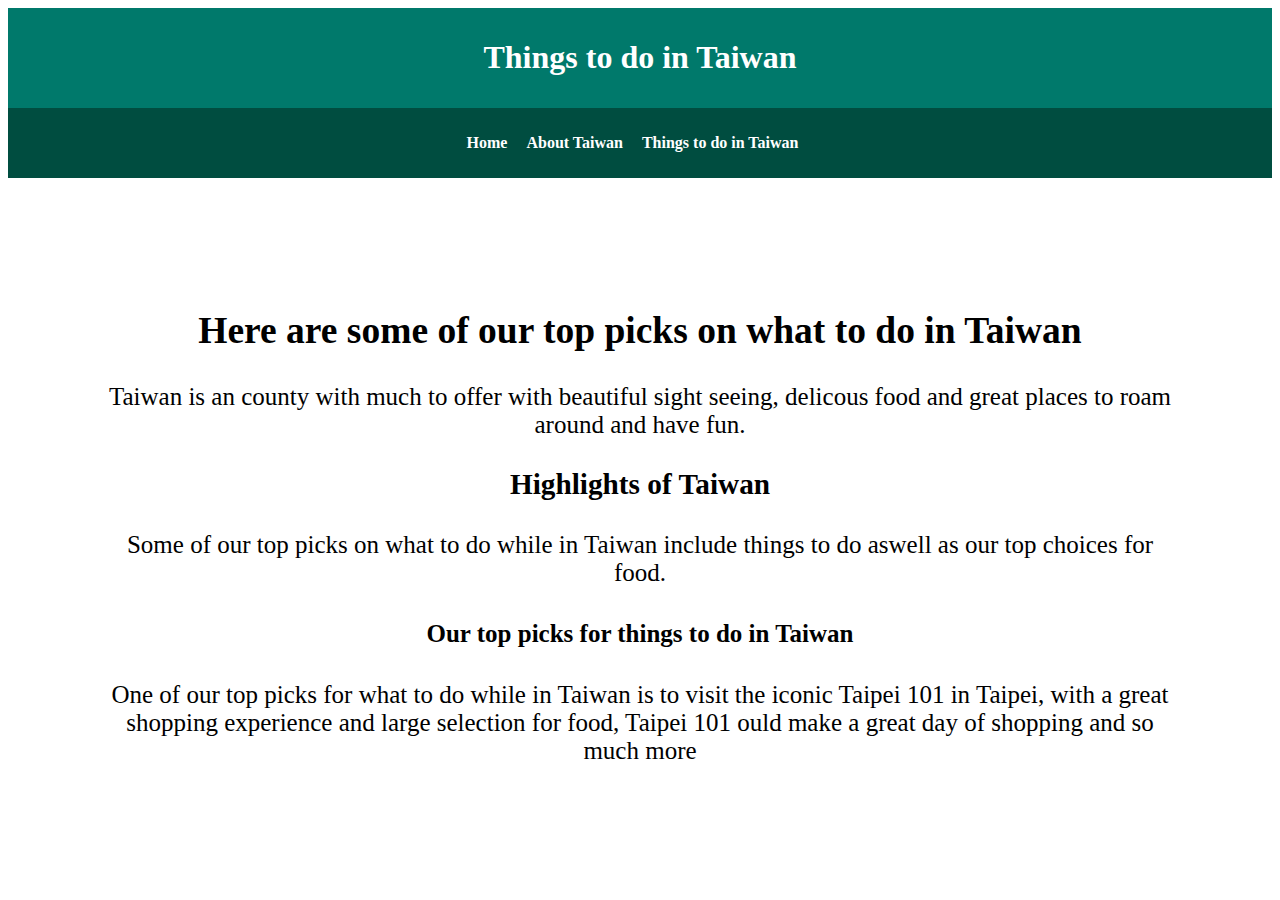
<file: hidden_gems.html>
</head>
<link rel="stylesheet" type="text/css" href="https://brennan-prime.github.io/style.css"
<body>
   <header>
      <h1>Things to do in Taiwan</h1>
   </header>
   <nav>
      <ul>
         <li><a href="https://Brennan-prime.github.io/index.html">Home</a></li>
         <li><a href="https://Brennan-prime.github.io/second.html">About Taiwan</a></li>
         <li><a href="https://Brennan-prime.github.io/hidden_gems.html">Things to do in Taiwan</a></li>
      </ul>
   </nav>
 <section id="thingstodo">
      <h2>Here are some of our top picks on what to do in Taiwan</h2>
      <p>Taiwan is an county with much to offer with beautiful sight seeing, delicous food and great places to roam around and have fun. </p>
      <h3>Highlights of Taiwan</h3>
    <p>Some of our top picks on what to do while in Taiwan include things to do aswell as our top choices for food. </p>
    <h4>Our top picks for things to do in Taiwan</h4>
    <p>One of our top picks for what to do while in Taiwan is to visit the iconic Taipei 101 in Taipei, with a great shopping experience and large selection for food, Taipei 101 ould make a great day of shopping and so much more</p>
<src img="https://encrypted-tbn0.gstatic.com/images?q=tbn:ANd9GcQ2iJbYn14OTJJfoyiYSmKTsFAiDWc7cluHYg&s" alt="taipei 101 fireworks">
</file>
